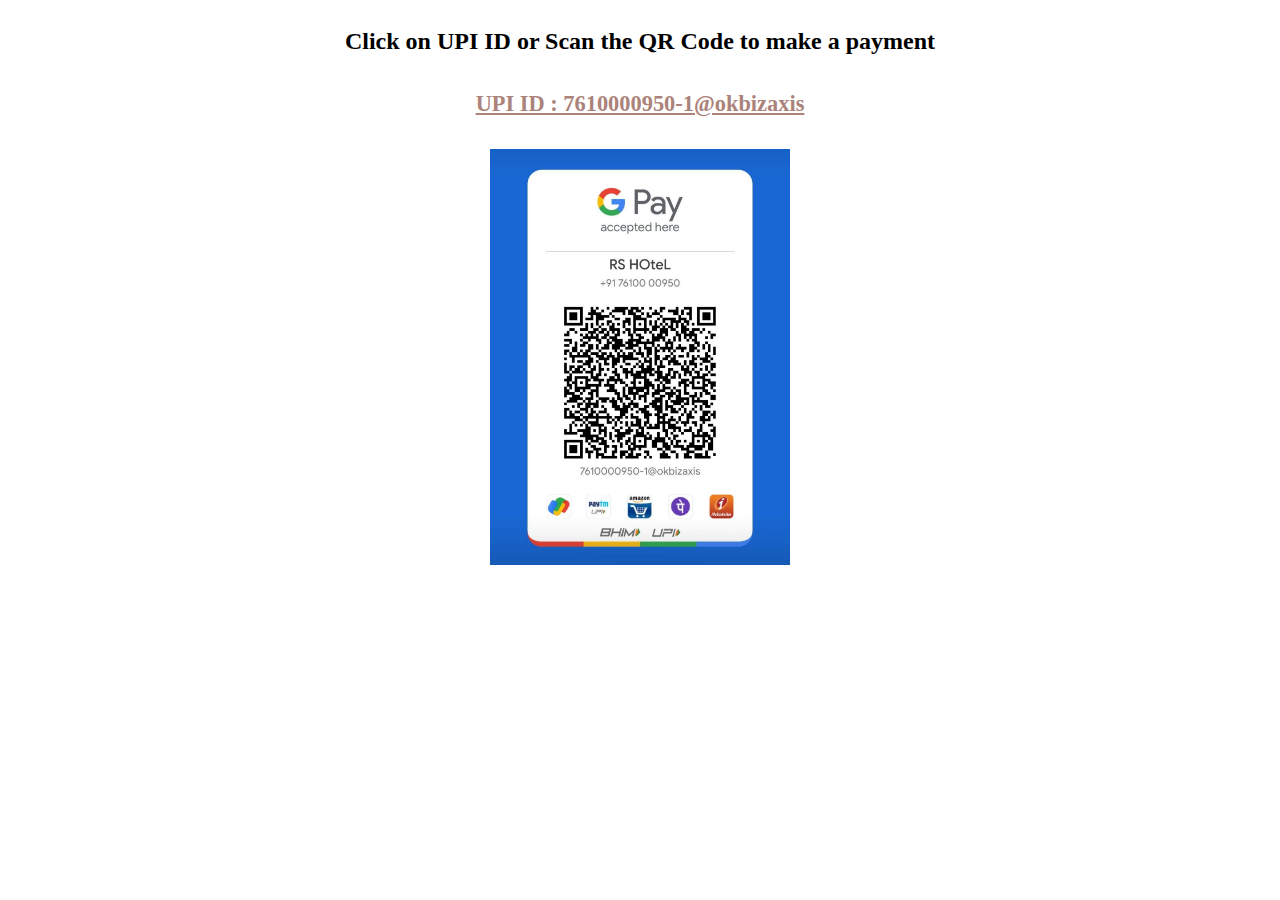
<file: payment.html>
<!DOCTYPE html>
<html lang="en">
<head>
    <meta charset="UTF-8">
    <meta name="viewport" content="width=device-width, initial-scale=1.0">
    <link rel="icon" href="./images/rs group.png">
    <title>RS HOtel</title>

    <style>
        .payment{
            display: flex;
            flex-direction: column;
            align-items: center;
            text-align: center;
        }
        .payment img{
            width: 300px;
            margin-top: 1rem;
        }
        .upi-link{
            font-size: 1.4rem;
            color: #2d2e32;
            font-weight: 600;
            color: #AB837A;
        }
        .upi-link:hover{
            color: #147EFB;
        }
    </style>

</head>
<body>
    <div class="payment">
        <h2>Click on UPI ID or Scan the QR Code to make a payment</h2>
        <p><a href="" class="upi-link">UPI ID : 7610000950-1@okbizaxis</a> </p>
        <img src="images/QR Code.jpg" alt="QR Code" />
        
    </div>

    <script src="src/payment.js"></script>
    
</body>
</html>
</file>
